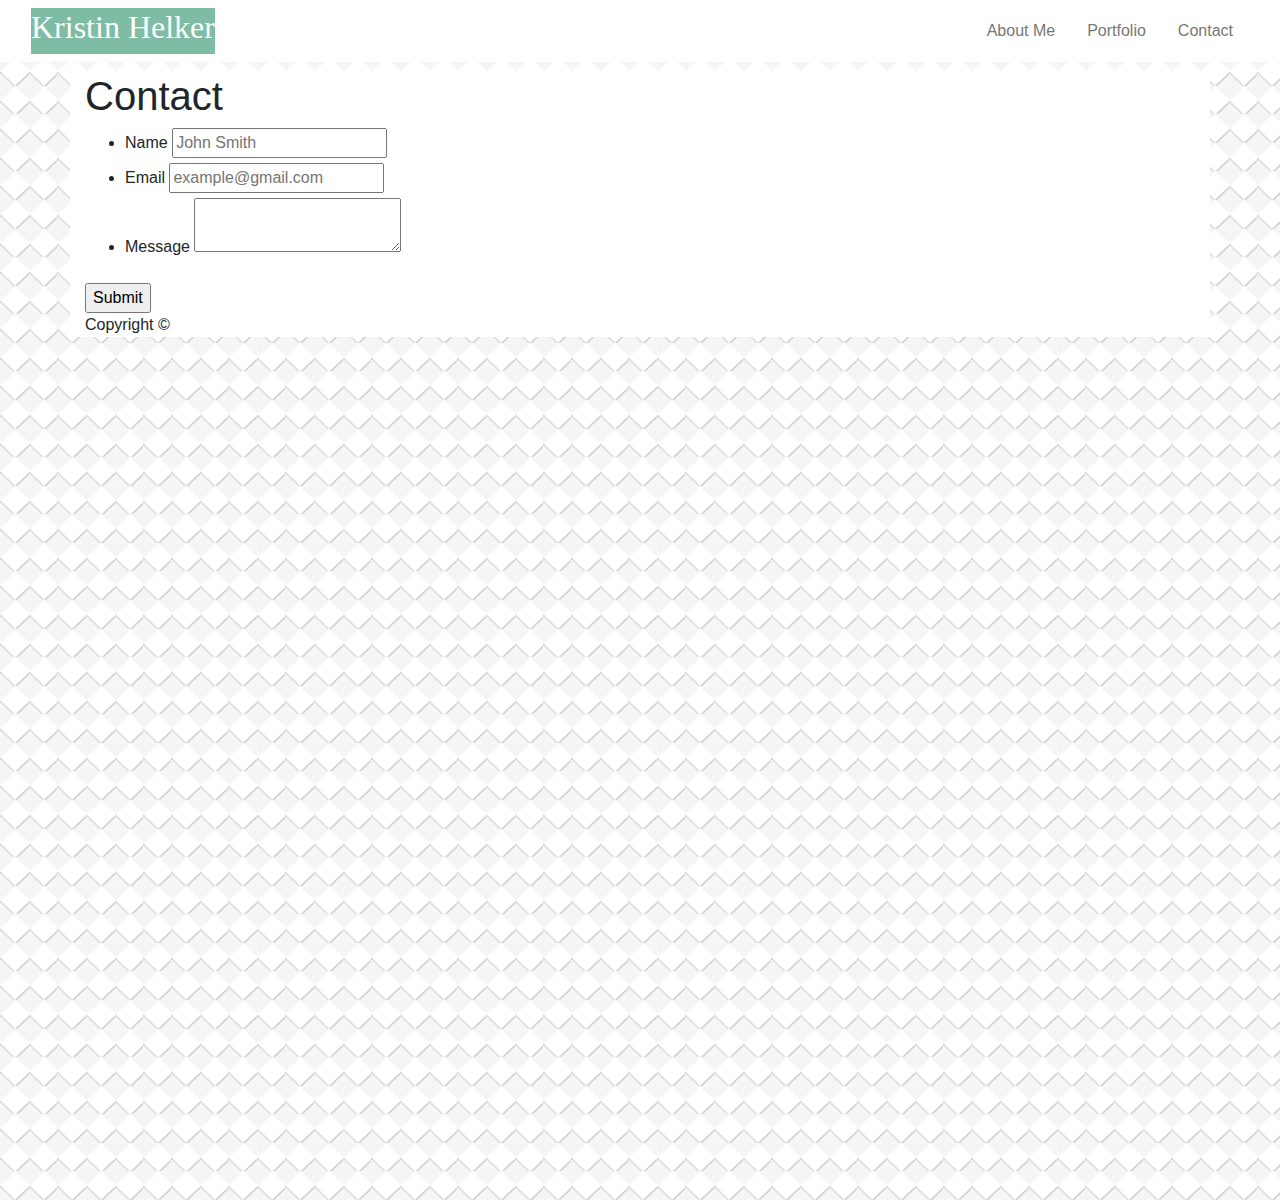
<file: contact.html>
<!doctype html>
<html lang="en-us">
<head>
    <meta-charset="UTF-8">
    <title>Homework2</title>
    <link rel="stylesheet" href="https://stackpath.bootstrapcdn.com/bootstrap/4.4.1/css/bootstrap.min.css" integrity="sha384-Vkoo8x4CGsO3+Hhxv8T/Q5PaXtkKtu6ug5TOeNV6gBiFeWPGFN9MuhOf23Q9Ifjh" crossorigin="anonymous">
    <link rel="stylesheet" href="style.css">
    
</head>


  <nav class="navbar navbar-default navbar-expand-md navbar-dark fixed-top bg-white">
  <div class="container-fluid">
    <div class="navbar-header">
      <h2>Kristin Helker</h2>

    </div>
    <div>
       <ul class="nav justify-content-end">
              <li class="nav-item">
                <a class="nav-link" href="index.html" style="color:#777777">About Me</a>
              </li>
              <li class="nav-item">
                <a class="nav-link" href="portfolio.html" style="color:#777777">Portfolio</a>
              </li>
              <li class="nav-item">
                <a class="nav-link" href="contact.html" style="color:#777777">Contact</a>
              </li>

          </ul>
      </nav>
    </div>
  </nav>

  <div id="main-container" class="container">
    <section class="main-section">
      <h1>Contact</h1>

      <form id="contact-form">
        <ul>
          <li>
            <label for="name">Name</label>
            <input type="text" id="name" name="name" placeholder="John Smith" required="required">
          </li>
          <li>
            <label for="email">Email</label>
            <input type="email" id="email" name="email" placeholder="example@gmail.com" required="required">
          </li>
          <li>
            <label for="message">Message</label>
            <textarea id="message" name="message" required="required"></textarea>
          </li>
        </ul>
        <input type="submit">
      </form>

    </section>

  </div>

  <footer>
    <div class="container">
      Copyright &copy; 
    </div>
  </footer>
</body>

</html>
</file>
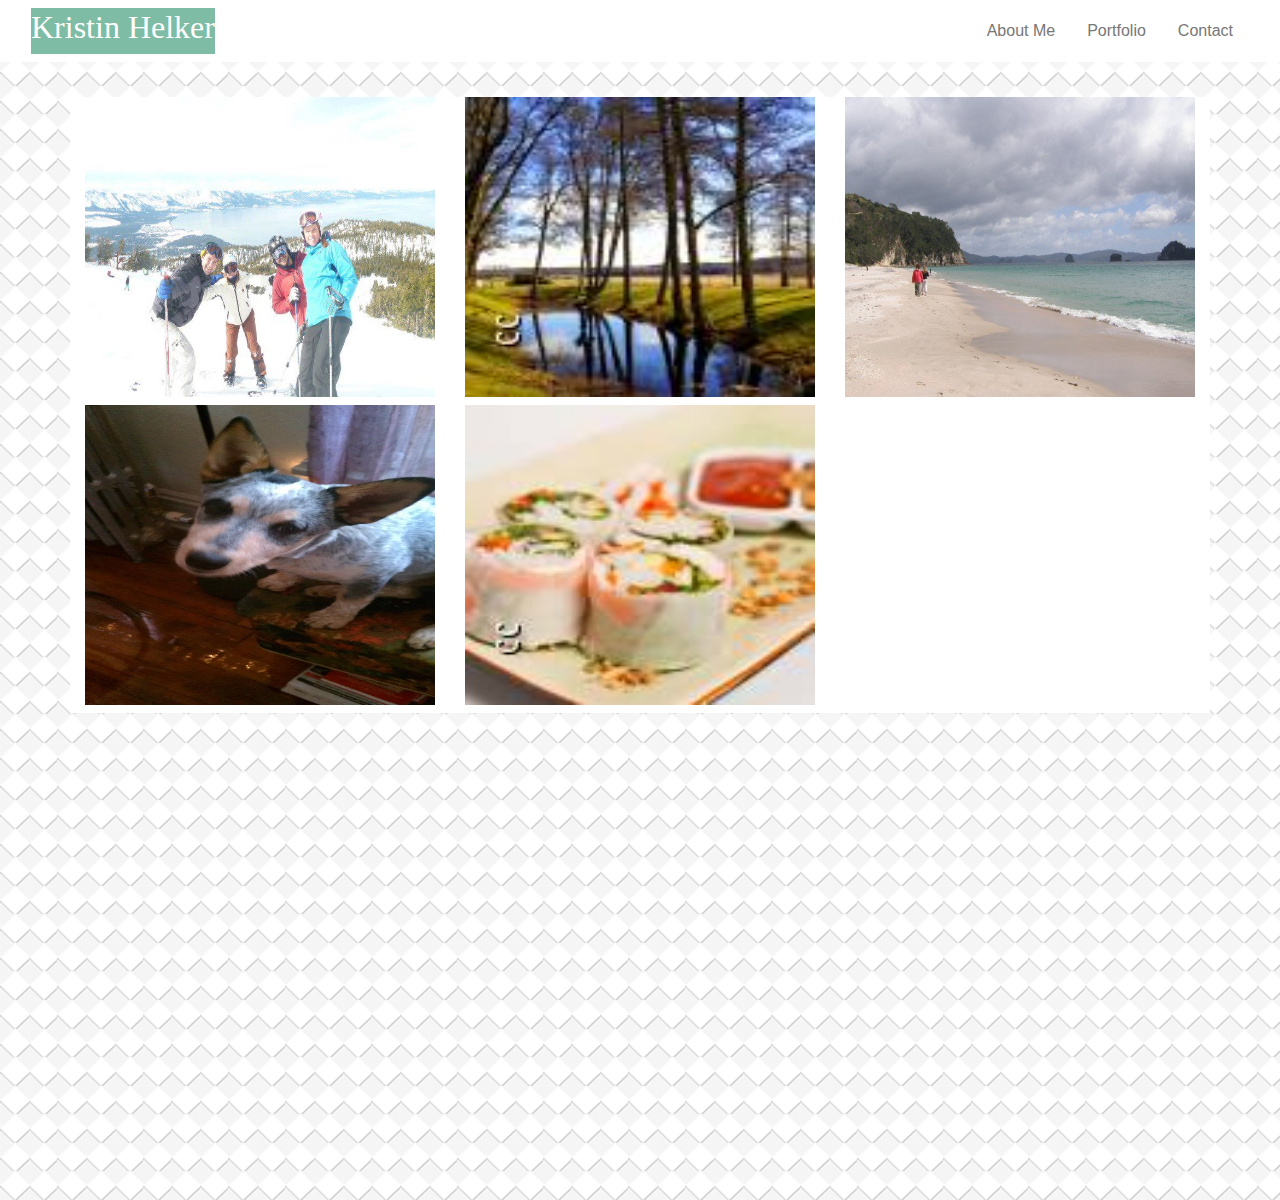
<file: portfolio.html>
<!DOCTYPE html>
<html lang="en-us">
    <head>
        <meta-charset="UTF-8">
        <title>Homework2</title>
        <link rel="stylesheet" href="https://stackpath.bootstrapcdn.com/bootstrap/4.4.1/css/bootstrap.min.css" integrity="sha384-Vkoo8x4CGsO3+Hhxv8T/Q5PaXtkKtu6ug5TOeNV6gBiFeWPGFN9MuhOf23Q9Ifjh" crossorigin="anonymous">
        <link rel="stylesheet" href="style.css">

      </head>

      <nav class="navbar navbar-default navbar-expand-md navbar-dark fixed-top bg-white">
        <div class="container-fluid">
          <div class="navbar-header">
            <h2>Kristin Helker</h2>

          </div>
          <div>
             <ul class="nav justify-content-end">
                    <li class="nav-item">
                      <a class="nav-link" href="index.html" style="color:#777777">About Me</a>
                    </li>
                    <li class="nav-item">
                      <a class="nav-link" href="portfolio.html" style="color:#777777">Portfolio</a>
                    </li>
                    <li class="nav-item">
                      <a class="nav-link" href="contact.html" style="color:#777777">Contact</a>
                    </li>

                </ul>
            </nav>
          </div>
        </nav>
        <body>
        <div class="portfolio-container container-fluid container">
            <div class="row">
              <div class="col-md-4">
                <img src="./assets/images/Mountain.jpg"  class="figure-img img-fluid" alt="people on a mountain"/>
              </div>
              <div class="col-md-4">
                <img src="./assets/images/nature.jpg" class="figure-img img-fluid" alt="trees with river going through"/>
              </div>
                <div class="col-md-4">
              <img src="./assets/images/newzealand.jpg"  class="figure-img img-fluid" alt="people walking on a beach"/>
              </div>
              <div class="col-md-4">
              <img src="./assets/images/Sarg.jpg"  class="figure-img img-fluid" alt="cutest dog on the planet"/>
              </div>
              <div class="col-md-4">
              <img src="./assets/images/sushi.jpg" class="figure-img img-fluid" alt="sushi"/>
              </div>
            </div>
            </div>

        </body>
        </html>
</file>
<file: style.css>
body{
    min-height: 75rem;
    padding-top: 4.5rem;
    background-image: url("./assets/images/embossed-diamond.png");
  }

.navbar-header{
    background-color: #7ebca5;
    color: white;
    font-family: Georgia, Times, 'Times New Roman', serif;
}
.container {
    background: white
}

.image-fluid {

      width: 500px;
      height: 300px;
}

.portfolio-container img{
    width: 500px;
    height: 300px;
}
.row 
{
    margin-top: 25px; 
}
</file>
